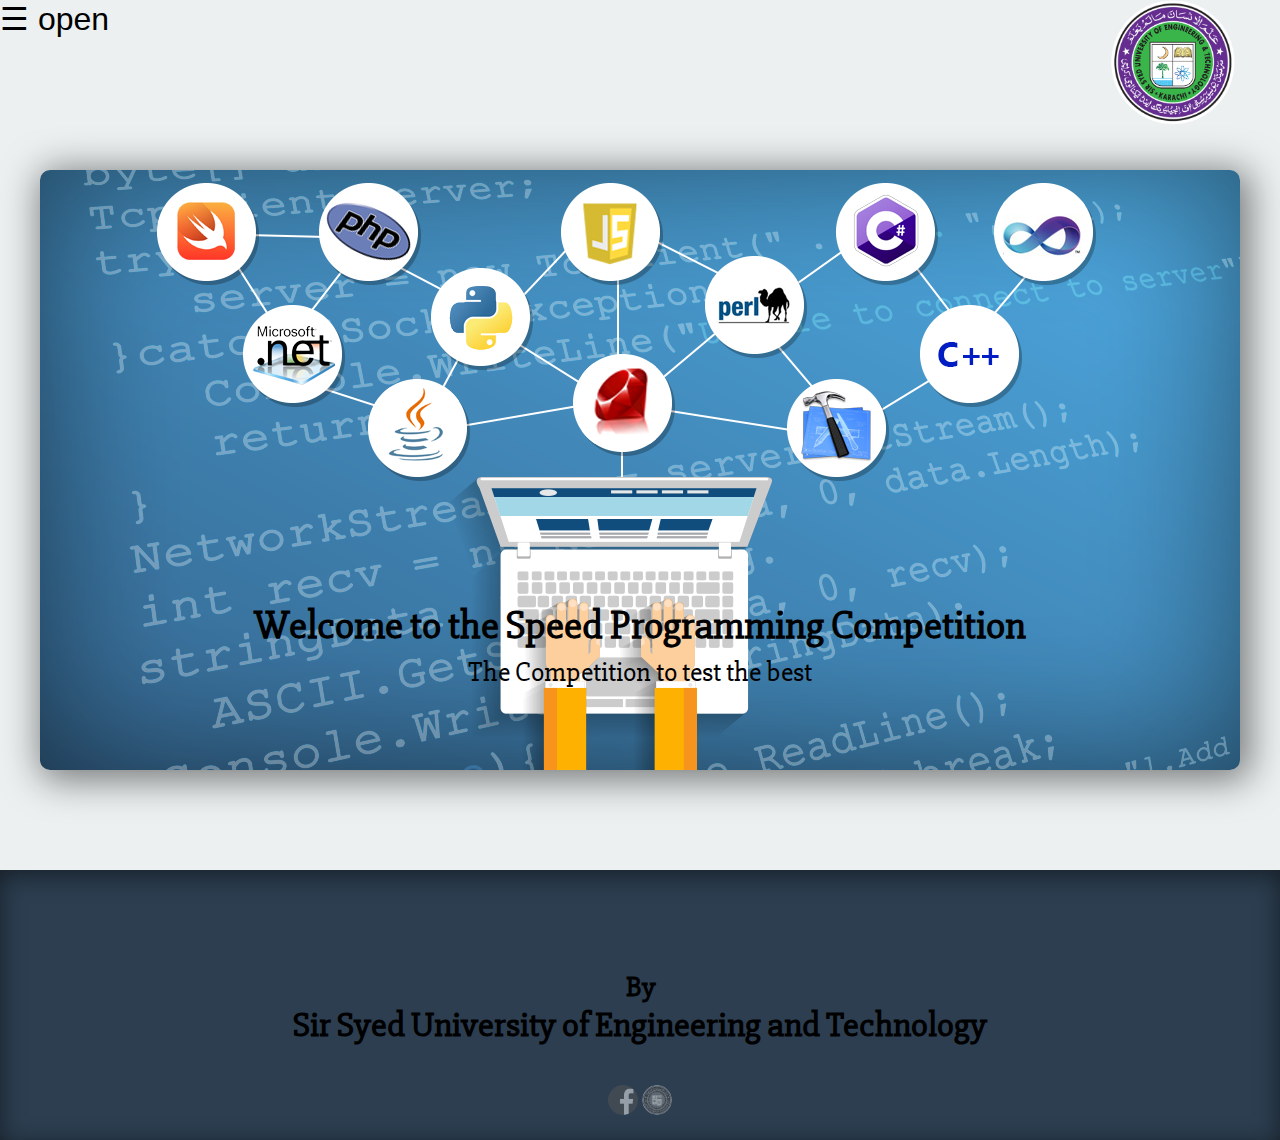
<file: index.html>
<!DOCTYPE html>
<html>
<head>
    <title>SSUET | Web Designing Competition</title>
    <link rel="shortcut icon" href="images/logos/LOGO.png">
    <link rel="stylesheet" href="css/main.css">
    <link href="https://fonts.googleapis.com/css?family=Slabo+27px" rel="stylesheet">
</head>
<body>
<div id="mySidenav" class="sidenav">
    <a href="javascript:void(0)" class="closebtn" onclick="closeNav()">&times;</a>
    <a href="index.html" class="active">Home</a>
    <a href="contact.html">Contact</a>
    <a href="registration.html">Registration</a>
    <a href="about.html">About</a>
    <a href="regis.html">Already<br>registered</a>
</div>

<span onclick="openNav()" class="big">&#9776; open</span>

<div class="logo" id="logo">
    <a href="index.html"><img src="images/logos/LOGO.png" alt="logo" height="125px" width="125px"></a>
</div>

<div id="main">

    <img src="images/pr.png" alt="programming">
    <header class="mainHead">
        <h1>Welcome to the Speed Programming Competition</h1>
    </header>
    <footer class="mainFoot">
        <p>The Competition to test the best</p>
    </footer>
</div>
<div id="foot">
    <h1>By <br><span>Sir Syed University of Engineering and Technology</span></h1>
    <a href="https://www.facebook.com/events/881463065328393/" target="_blank"><img src="images/fb.png"></a>
    <a href="https://www.ssuet.edu.pk/" target="_blank"><img src="images/logos/LOGO.png"></a>

</div>

</body>
<script src="js/script.js" type="text/javascript"></script>
</html>
</file>
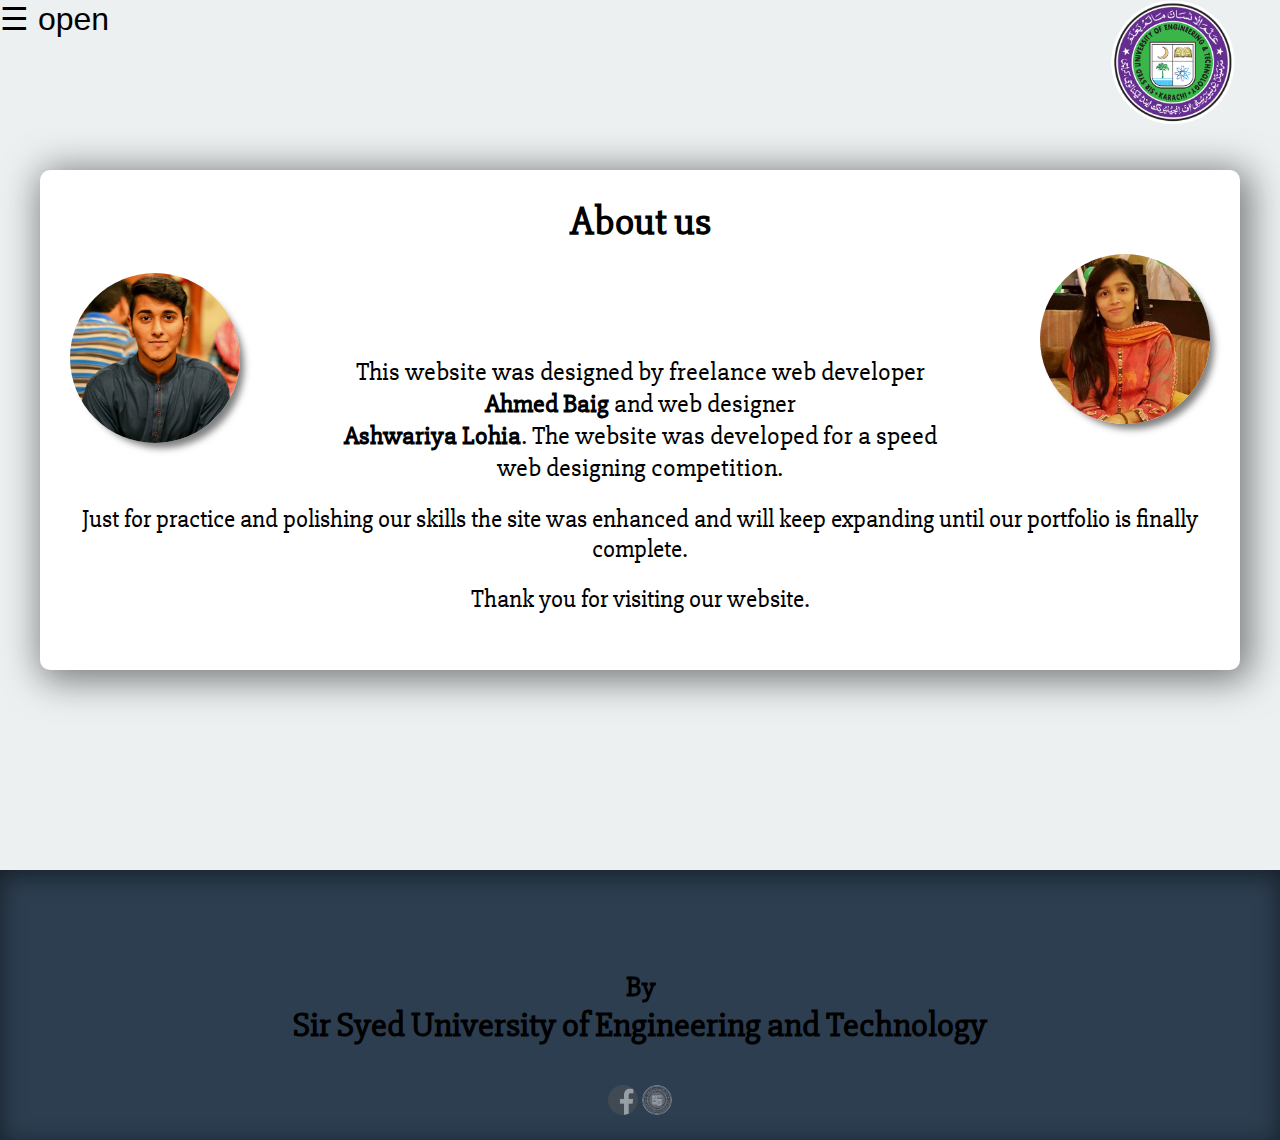
<file: about.html>
<!DOCTYPE html>
<html>
<head>
    <title>About us</title>
    <link rel="stylesheet" href="css/main.css">
    <link href="https://fonts.googleapis.com/css?family=Slabo+27px" rel="stylesheet">
    <link rel="shortcut icon" href="images/logos/LOGO.png">
</head>

<body>
<div id="mySidenav" class="sidenav">
    <a href="javascript:void(0)" class="closebtn" onclick="closeNav()">&times;</a>
    <a href="index.html">Home</a>
    <a href="contact.html">Contact</a>
    <a href="registration.html">Registration</a>
    <a href="about.html" class="active">About</a>
    <a href="regis.html">Already<br>registered</a>
</div>

<span onclick="openNav()" class="big">&#9776; open</span>

<div class="logo" id="logo">
    <a href="index.html"><img src="images/logos/LOGO.png" alt="logo" height="125px" width="125px"></a>
</div>

<div id="main">
    <div class="about" id="about">
        <h1>About us</h1>
        <div class="icon">
            <a href="https://www.facebook.com/AHMED.BIAG" target="_blank"><img src="images/im1.jpg" id="img1" alt="portfolio icon 1"></a>
        </div>
        <p><span class="center">This website was designed by freelance web developer <span>Ahmed Baig</span> and web designer <br><span>Ashwariya Lohia</span>.
            The website was developed for a speed web designing competition.</span></p>
        <div class="icon">
            <a href="https://www.facebook.com/ashwariyalohia" target="_blank" ><img src="images/im.jpg" id="img" alt="portfolio icon 2"></a>
        </div>
        <p>Just for practice and polishing our skills the site was enhanced and will keep expanding until our portfolio
            is finally complete.</p>
        <p>Thank you for visiting our website.</p>
    </div>
</div>
<div id="foot">
    <h1>By <br><span>Sir Syed University of Engineering and Technology</span></h1>
    <a href="https://www.facebook.com/events/881463065328393/" target="_blank"><img src="images/fb.png"></a>
    <a href="https://www.ssuet.edu.pk/" target="_blank"><img src="images/logos/LOGO.png"></a>

</div>
</body>
<script src="/js/script.js" type="text/javascript"></script>
<script>
    var el = document.getElementById("about");
    var e2 = document.getElementById("foot");
    el._originalBackgroundColor = el.style.backgroundColor;
    e2._originalBackgroundColor = e2.style.backgroundColor;
    function openNav() {
        document.getElementById("mySidenav").style.width = "250px";
        document.body.style.backgroundColor = "rgba(0,0,0,0.6)";
        document.getElementById("about").style.backgroundColor = "rgba(0,0,0,0.6)";
        document.getElementById("foot").style.backgroundColor = "rgba(0,0,0,0.6)";
        document.getElementsByTagName("IMG")[1].style.filter= "grayscale(100%)";
        document.getElementsByTagName("IMG")[2].style.filter= "grayscale(100%)";
        document.getElementById("img").setAttribute("style","-webkit-filter: grayscale(100%)");
        document.getElementById("img1").setAttribute("style","-webkit-filter: grayscale(100%)");
    }

    /* Set the width of the side navigation to 0 and the left margin of the page content to 0 */
    function closeNav() {
        document.getElementById("mySidenav").style.width = "0";
        document.body.style.backgroundColor = "#ecf0f1";
        document.getElementsByTagName("IMG")[1].removeAttribute("style");
        document.getElementsByTagName("IMG")[2].removeAttribute("style");
        el.style.backgroundColor = el._originalBackgroundColor;
        e2.style.backgroundColor = e2._originalBackgroundColor;
    }
</script>
</html>
</file>
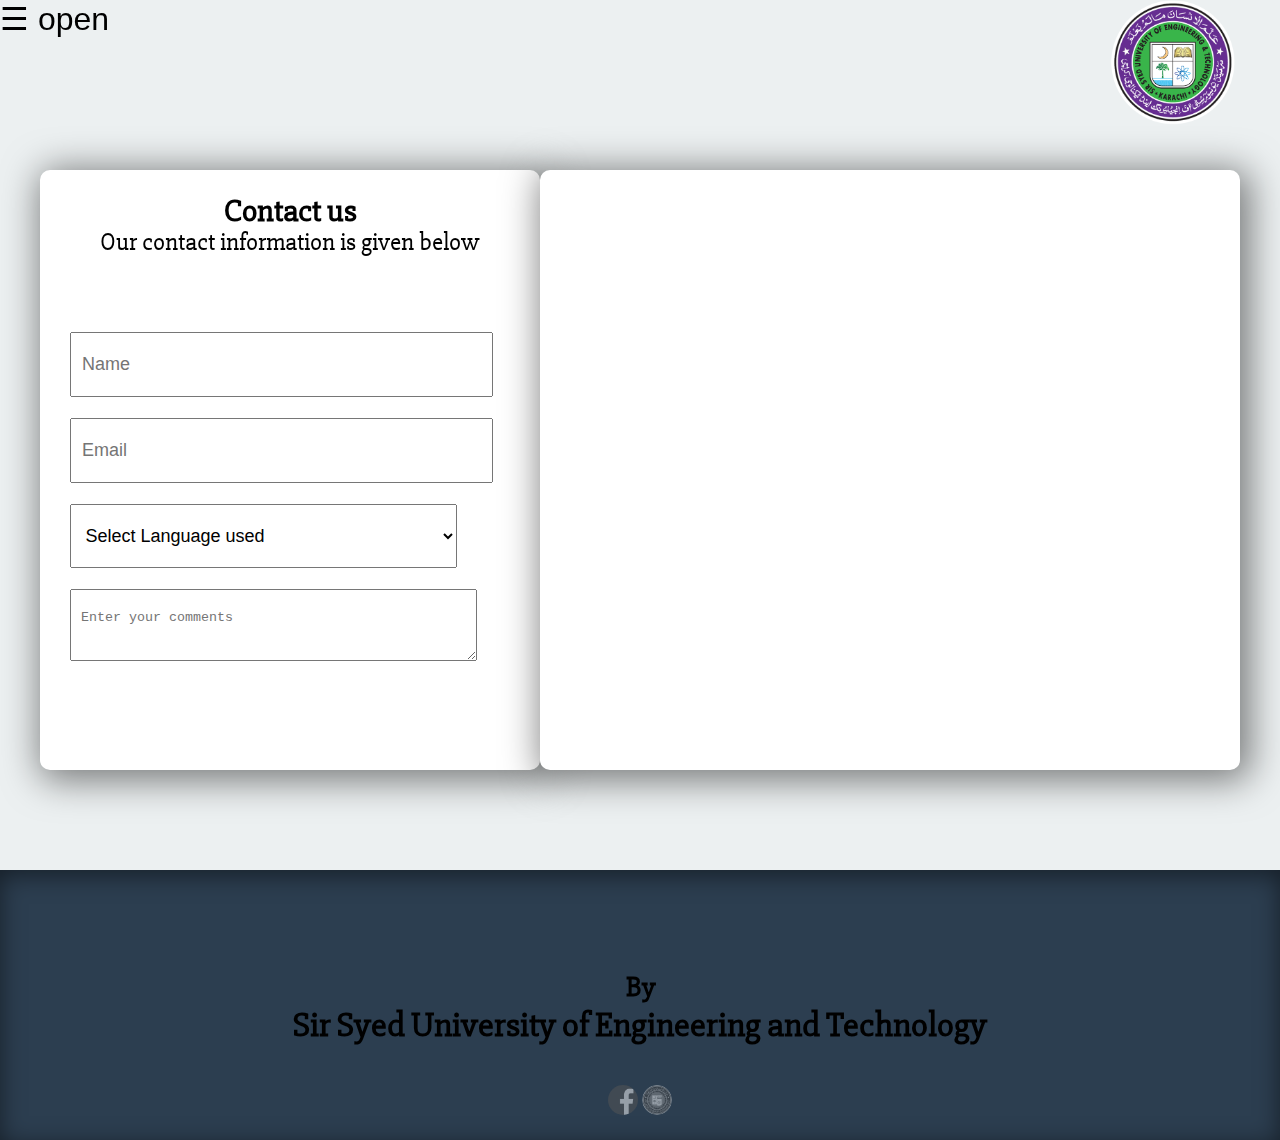
<file: contact.html>
<!DOCTYPE html>
<html>
<head>
    <title>Contact us</title>
    <link rel="stylesheet" href="css/main.css">
    <link href="https://fonts.googleapis.com/css?family=Slabo+27px" rel="stylesheet">
    <link rel="shortcut icon" href="images/logos/LOGO.png">
</head>

<body>
<div id="mySidenav" class="sidenav">
    <a href="javascript:void(0)" class="closebtn" onclick="closeNav()">&times;</a>
    <a href="index.html">Home</a>
    <a href="contact.html" class="active">Contact</a>
    <a href="registration.html">Registration</a>
    <a href="about.html">About</a>
    <a href="regis.html">Already<br>registered</a>
</div>

<span onclick="openNav()" class="big">&#9776; open</span>

<div class="logo" id="logo">
    <a href="index.html"><img src="images/logos/LOGO.png" alt="logo" height="125px" width="125px"></a>
</div>
<div id="contact" class="contact">
    <header class="mainHead">
        <h1>Contact us</h1>
    </header>
    <footer class="mainFoot">
        <p>Our contact information is given below</p>
    </footer>
    <form action="">
        <input class="input" type="text" size="37" placeholder="Name" name="name" value="" autocomplete="off"><br>
        <input class="input" type="email" size="37" placeholder="Email" name="name" value="" autocomplete="off"><br>

        <label>
            <select name="lang">
                <option class="input hidden" selected> Select Language used
                <option class="input" value="cpp"> CPP
                <option class="input" value="html"> HTML
                <option class="input" value="csharp"> C#
            </select>
        </label>
        <br>
        <label for="com"></label><textarea name="com" id="com" placeholder="Enter your comments"></textarea>
    </form>
</div>
<div id="map">
    <iframe src="https://www.google.com/maps/embed?pb=!1m18!1m12!1m3!1d3618.479960071537!2d67.09062781437223!3d24.91571434917839!2m3!1f0!2f0!3f0!3m2!1i1024!2i768!4f13.1!3m3!1m2!1s0x3eb33f32a0f2c3f3%3A0x4fc0a6fd386117f0!2sSir+Syed+University+of+Engineering+and+Technology!5e0!3m2!1sen!2s!4v1477753832271"
            width="690" height="590" frameborder="0" style="border:0; border-radius: 5px;" allowfullscreen></iframe>
</div>
<div id="foot">
    <h1>By <br><span>Sir Syed University of Engineering and Technology</span></h1>
    <a href="https://www.facebook.com/events/881463065328393/" target="_blank"><img src="images/fb.png"></a>
    <a href="https://www.ssuet.edu.pk/" target="_blank"><img src="images/logos/LOGO.png"></a>
</div>
</body>
<script>
    var el = document.getElementById("contact");
    var e2 = document.getElementById("foot");
    var e3 = document.getElementById("map");

    el._originalBackgroundColor = el.style.backgroundColor;
    e2._originalBackgroundColor = e2.style.backgroundColor;
    e3._originalBackgroundColor = e3.style.backgroundColor;

    function openNav() {
        document.getElementById("mySidenav").style.width = "250px";
        document.body.style.backgroundColor = "rgba(0,0,0,0.6)";
        document.getElementById("contact").style.backgroundColor = "rgba(0,0,0,0.6)";
        document.getElementById("map").style.backgroundColor = "rgba(0,0,0,0.6)";
        document.getElementById("foot").style.backgroundColor = "rgba(0,0,0,0.6)";
        document.getElementsByTagName("INPUT")[0].setAttribute("style", "background-color: #545754");
        document.getElementsByTagName("INPUT")[1].setAttribute("style", "background-color: #545754");
        document.getElementsByTagName("SELECT")[0].setAttribute("style", "background-color: #545754");
        document.getElementsByTagName("TEXTAREA")[0].setAttribute("style", "background-color: #545754");
        document.getElementsByTagName("IFRAME")[0].setAttribute("style", "display: none");
    }

    /* Set the width of the side navigation to 0 and the left margin of the page content to 0 */
    function closeNav() {
        document.getElementById("mySidenav").style.width = "0";
        document.body.style.backgroundColor = "#ecf0f1";
        document.getElementsByTagName("INPUT")[0].setAttribute("style", "background-color: white");
        document.getElementsByTagName("INPUT")[1].setAttribute("style", "background-color: white");
        document.getElementsByTagName("SELECT")[0].setAttribute("style", "background-color: white");
        document.getElementsByTagName("TEXTAREA")[0].setAttribute("style", "background-color: white");
        document.getElementsByTagName("IFRAME")[0].setAttribute("style", "display: inline");
        el.style.backgroundColor = el._originalBackgroundColor;
        e2.style.backgroundColor = e2._originalBackgroundColor;
        e3.style.backgroundColor = e3._originalBackgroundColor;
    }
</script>
</html>
</file>
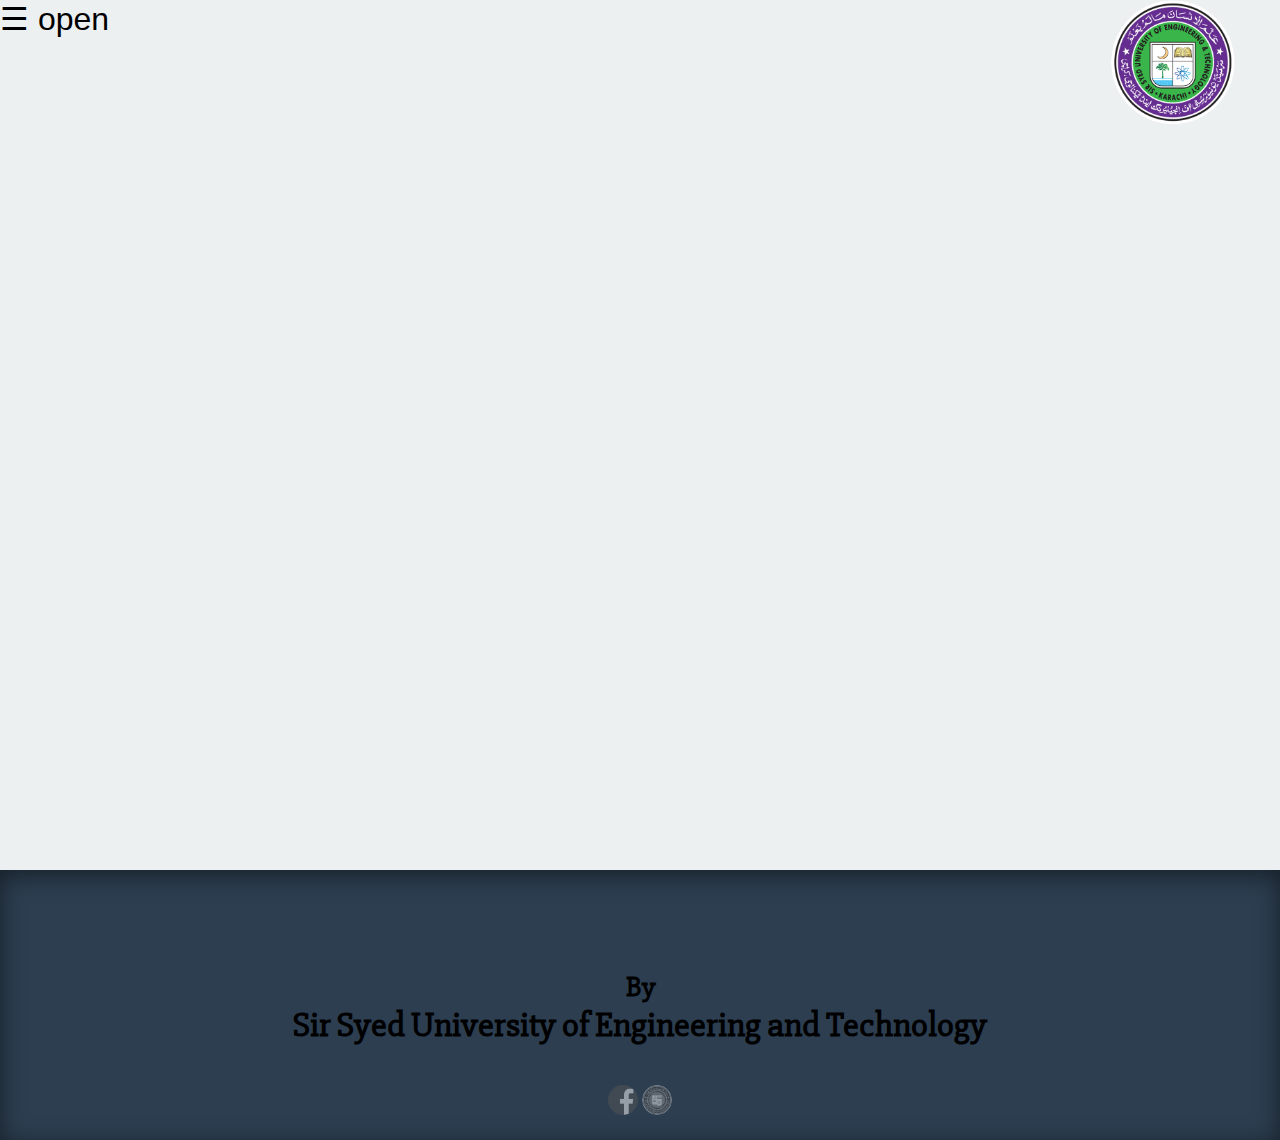
<file: regis.html>
<!DOCTYPE html>
<html>
<head>
    <meta http-equiv="Content-Type" content="text/html; charset=utf-8"/>
    <title>Already registered</title>
    <link rel="stylesheet" href="css/main.css">
    <link href="https://fonts.googleapis.com/css?family=Slabo+27px" rel="stylesheet">
    <link rel="shortcut icon" href="images/logos/LOGO.png">
</head>

<body>
<div id="mySidenav" class="sidenav">
    <a href="javascript:void(0)" class="closebtn" onclick="closeNav()">&times;</a>
    <a href="index.html">Home</a>
    <a href="contact.html">Contact</a>
    <a href="registration.html">Registration</a>
    <a href="about.html">About</a>
    <a href="regis.html" class="active">Already<br>registered</a>
</div>

<span onclick="openNav()" class="big">&#9776; open</span>

<div class="logo" id="logo">
    <a href="index.html"><img src="images/logos/LOGO.png" alt="logo" height="125px" width="125px"></a>
</div>

<div id="main">

</div>

<div id="foot">
    <h1>By <br><span>Sir Syed University of Engineering and Technology</span></h1>
    <a href="https://www.facebook.com/events/881463065328393/" target="_blank"><img src="images/fb.png"></a>
    <a href="https://www.ssuet.edu.pk/" target="_blank"><img src="images/logos/LOGO.png"></a>

</div>
</body>
<script>
    var el = document.getElementById("main");
    el._originalBackgroundColor = el.style.backgroundColor;
    function openNav() {
        document.getElementById("mySidenav").style.width = "250px";
        document.body.style.backgroundColor = "rgba(0,0,0,0.6)";
        document.getElementById("main").style.backgroundColor = "rgba(0,0,0,0.6)";
    }

    /* Set the width of the side navigation to 0 and the left margin of the page content to 0 */
    function closeNav() {
        document.getElementById("mySidenav").style.width = "0";
        document.body.style.backgroundColor = "#ecf0f1";
        el.style.backgroundColor = el._originalBackgroundColor;

    }
</script>
</html>
</file>
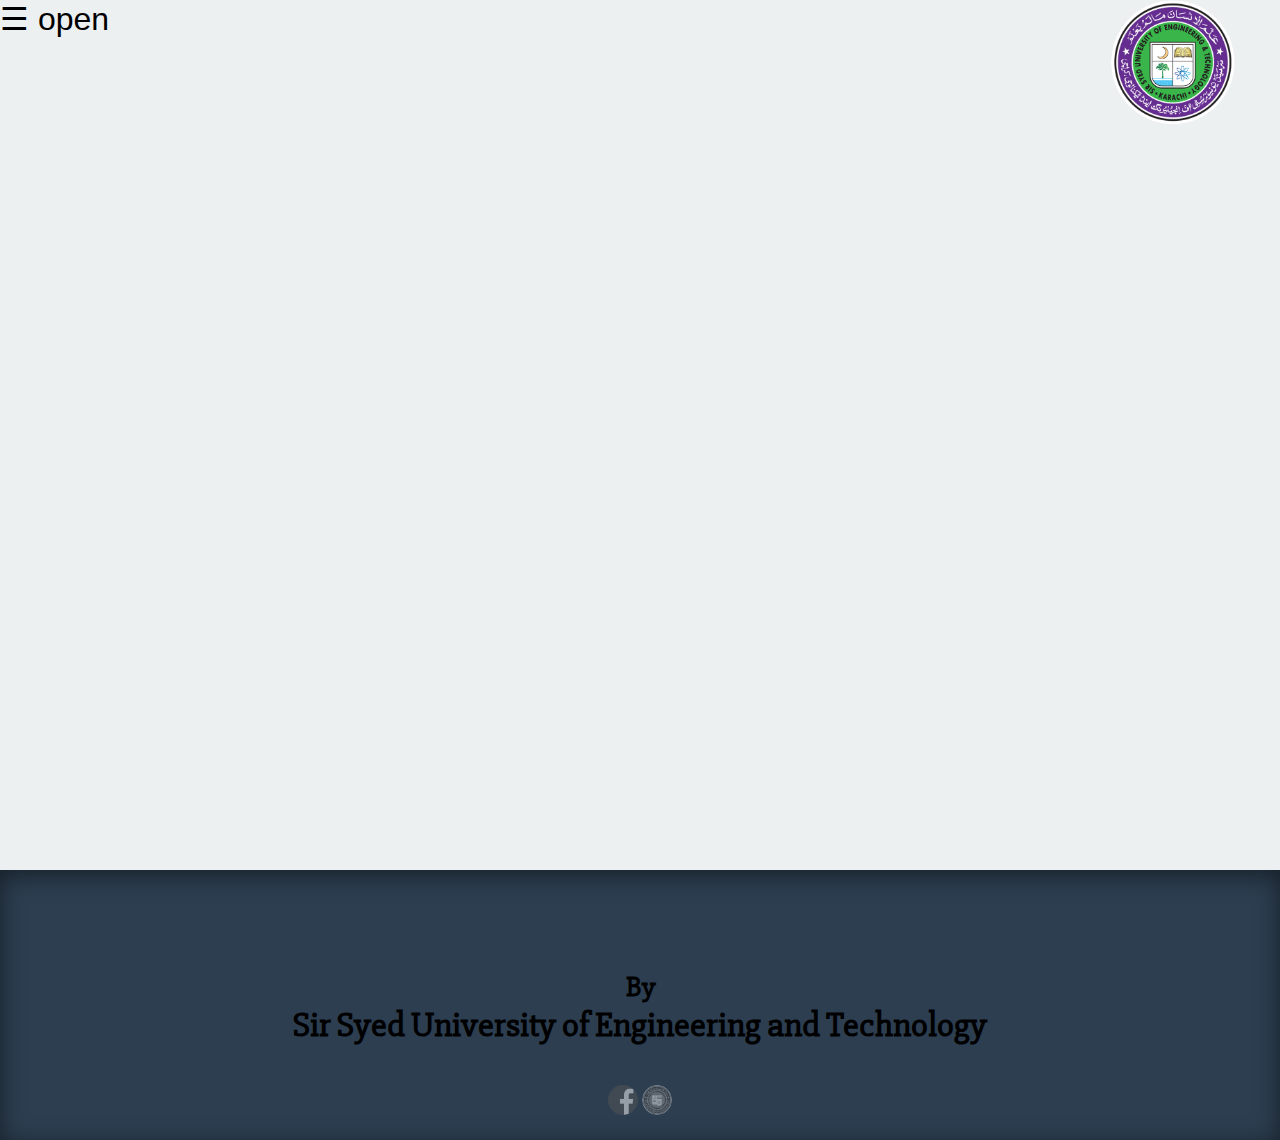
<file: registration.html>
<!DOCTYPE html>
<html>
<head>
    <title>Registration</title>
    <link rel="stylesheet" href="css/main.css">
    <link href="https://fonts.googleapis.com/css?family=Slabo+27px" rel="stylesheet">
    <link rel="shortcut icon" href="images/logos/LOGO.png">
</head>

<body>
<div id="mySidenav" class="sidenav">
    <a href="javascript:void(0)" class="closebtn" onclick="closeNav()">&times;</a>
    <a href="index.html">Home</a>
    <a href="contact.html">Contact</a>
    <a href="registration.html" class="active">Registration</a>
    <a href="about.html">About</a>
    <a href="regis.html">Already<br>registered</a>
</div>

<span onclick="openNav()" class="big">&#9776; open</span>

<div class="logo" id="logo">
    <a href="index.html"><img src="images/logos/LOGO.png" alt="logo" height="125px" width="125px"></a>
</div>

<div id="main">

</div>
<div id="foot">
    <h1>By <br><span>Sir Syed University of Engineering and Technology</span></h1>
    <a href="https://www.facebook.com/events/881463065328393/" target="_blank"><img src="images/fb.png"></a>
    <a href="https://www.ssuet.edu.pk/" target="_blank"><img src="images/logos/LOGO.png"></a>

</div>

</body>
<script>
    var el = document.getElementById("main");
    el._originalBackgroundColor = el.style.backgroundColor;
    function openNav() {
        document.getElementById("mySidenav").style.width = "250px";
        document.getElementById("main").style.backgroundColor = "rgba(0,0,0,0.6)";
        document.body.style.backgroundColor = "rgba(0,0,0,0.6)";
    }

    /* Set the width of the side navigation to 0 and the left margin of the page content to 0 */
    function closeNav() {
        document.getElementById("mySidenav").style.width = "0";
        document.body.style.backgroundColor = "#ecf0f1";
        el.style.backgroundColor = el._originalBackgroundColor;

    }
</script>
</html>
</file>
<file: css/main.css>
/* CSS Document */
body {
    font-family: "Lato", sans-serif;
    transition: background-color .5s;
    background-color: #ecf0f1;
    bottom: -100px;
    margin: 0;
    padding: 0;
    width: 100%;
    height: 100%;
}

h1, p{
    font-family: 'Slabo 27px', serif;
}



.active {
    color: #f1f1f1 !important;
}

.big {
    cursor: pointer;
    font-size: 32px;
}

.logo {
    width: 170px;
    height: 170px;
    float: right;
}

#main {
    clear: both;
    text-align: center;
    width: 1200px;
    height: 600px;
    margin: 0 auto;
    border-radius: 10px;
    transition: margin-left .5s;
    padding: 0;
}

#foot {
    text-align: center;
    margin-top: 100px;
    background-color: #2c3e50;
    box-shadow: inset 0 5px 25px rgba(0, 0, 0, 0.5);
    width: 100%;
    height: 270px;
    clear: both;
}

#foot > h1 {
    padding-top: 100px;
    font-size: 28px;
}

#foot span {
    font-size: 35px;
}

#foot > a > img {
    width: 30px;
    height: 30px;
    margin-top: 20px;
    border-radius: 100%;
    filter: opacity(50%) saturate(0);
    transition: 0.2s filter ease;
    -webkit-filter: opacity(50%) saturate(0);
    transition: 0.2s -webkit-filter ease;
}

#foot > a > img:hover {
    filter: opacity(100%) saturate(1);
    -webkit-filter: opacity(100%) saturate(1);
}

#main > img {
    background-size: cover;
    position: relative;
    box-shadow: 5px 5px 37px 5px rgba(0, 0, 0, 0.5);
    top: 0;
    width: 100%;
    bottom: -20px;
    display: inline;
    border-radius: 10px;
    z-index: -1;
}

#main p {
    font-size: 28px;
    display: inline-block;
    color: black;
    position: relative;
    top: -250px;
    width: 100%;
    z-index: 1;
}

#main h1 {
    display: inline-block;
    font-weight: bolder;
    font-size: 40px;
    position: relative;
    top: -200px;
    width: 100%;
    z-index: 1;
}

.contact {
    width: 500px;
    height: 600px;
    float: left;
    display: inline-block;
    background-color: white;
    margin-left: 40px;
    margin-bottom: 100px;
    clear: both;
    text-align: center;
    border-radius: 10px;
    box-shadow: 5px 5px 37px 5px rgba(0, 0, 0, 0.5);
    transition: margin-left .5s;
    padding: 0;
}

.contact h1 {
    display: inline-block;
    position: relative;
}

.contact p {
    font-size: 25px;
    display: inline-block;
    color: black;
    position: relative;
    top: -50px;
    width: 100%;
}

.about{
    background-color: white;
    border-radius: 10px;
    height: 500px;
    box-shadow: 5px 5px 37px 5px rgba(0, 0, 0, 0.5);
}

.about h1 {
    display: inline-block;
    position: absolute;
    top: 0%!important;

}

.about p {
    font-size: 25px!important;
    margin: 10px auto;
    top: 0%!important;
    display: inline-block;
    color: black;
    position: relative;
    width: 100%;
    z-index: 0!important;
}

.about span{
    font-weight: bold;
}

.center{
    font-size: 26px!important;
    margin: -10px auto 0 auto;
    margin-top: -15%!important;
    display: inline-block;
    color: black;
    width: 600px;
    font-weight: normal!important;
    z-index: 0!important;
}

.icon img{
    height: 170px;
    width: 170px;
    display: inline-block;
    box-shadow: 7px 8px 7px -3px rgba(0,0,0,0.5)
}

#img1{
    float: left;
    border-radius: 100%;
    margin-left: 30px;
}
#img{
    float: right;
    margin-top: -20%!important;
    border-radius: 100%;
    margin-right: 30px;
}

form {
    width: 150px;
    text-align: left;
    margin-left: 30px;
    font-size: 18px;
}

input {
    display: block;
    padding: 20px 0 20px 10px;
    font-size: 18px;
    outline: none;

}

textarea {
    display: inline-block;
    padding: 20px 220px 20px 10px;
}

select {
    text-align: center;
    display: block;
    padding: 20px 175px 20px 10px;
    font-size: 18px;
}

#map {
    width: 700px;
    height: 600px;
    float: right;
    display: inline;
    background-color: white;
    margin-right: 40px;
    margin-bottom: 100px;
    clear: right;
    text-align: center;
    border-radius: 10px;
    box-shadow: 5px 5px 37px 5px rgba(0, 0, 0, 0.5);
    transition: margin-left .5s;
    padding: 0;
}

.sidenav a {
    font-size: 18px;
}

.sidenav {
    height: 100%; /* 100% Full-height */
    width: 0; /* 0 width - change this with JavaScript */
    position: fixed; /* Stay in place */
    z-index: 1; /* Stay on top */
    top: 0;
    left: 0;
    background-color: #111; /* Black*/
    overflow-x: hidden; /* Disable horizontal scroll */
    padding-top: 60px; /* Place content 60px from the top */
    transition: 0.5s; /* 0.5 second transition effect to slide in the sidenav */

}

/* The navigation menu links */
.sidenav a {
    padding: 8px 8px 8px 32px;
    text-decoration: none;
    font-size: 25px;
    color: #818181;
    display: block;
    transition: 0.3s
}

.sidenav a:hover, .offcanvas a:focus {
    color: #f1f1f1;
}

.sidenav .closebtn {
    position: absolute;
    top: 0;
    right: 25px;
    font-size: 32px;
    margin-left: 50px;
}

/* On smaller screens, where height is less than 450px, change the style of the sidenav (less padding and a smaller font size) */
@media screen and (max-height: 450px) {
    .sidenav {
        padding-top: 15px;
    }
}
</file>
